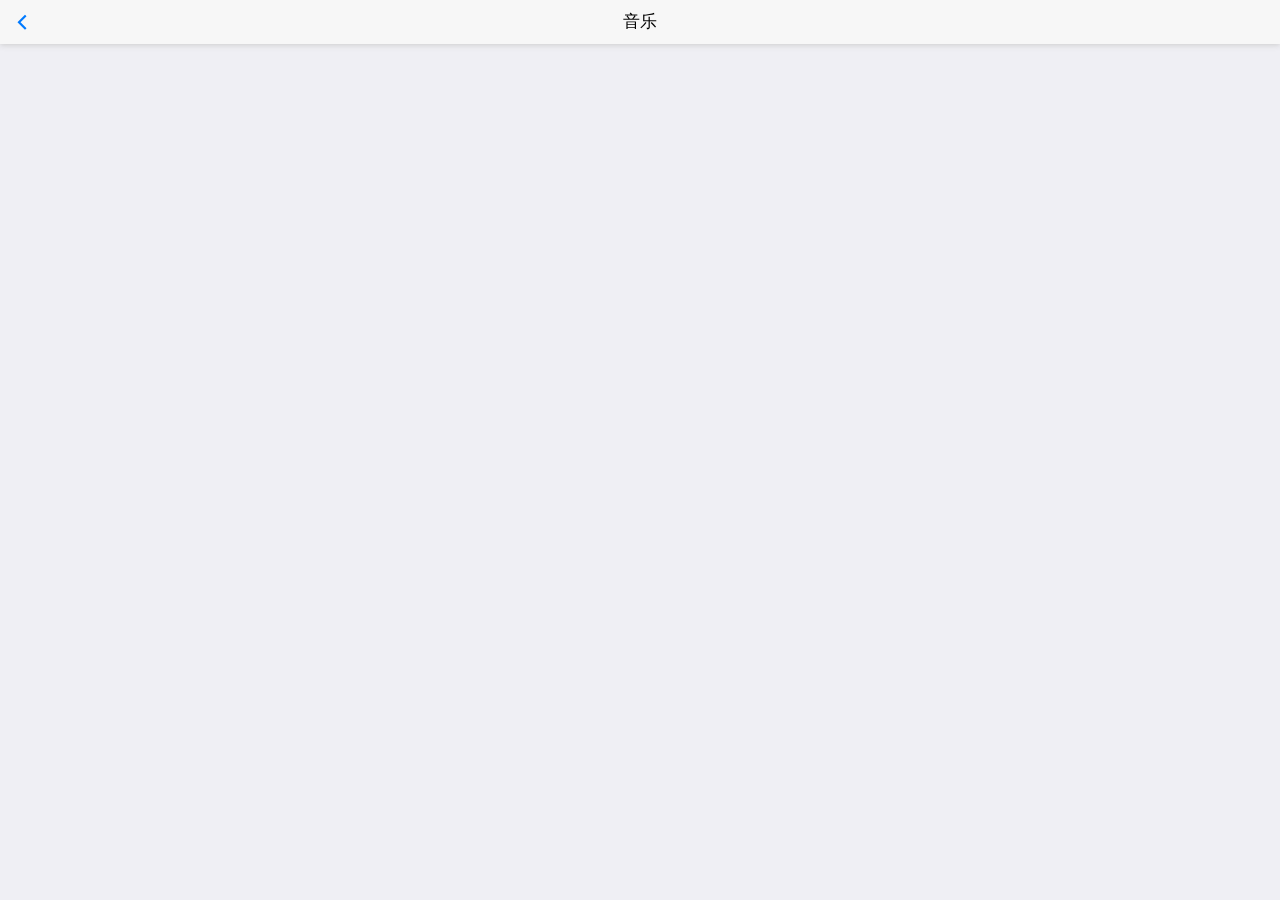
<file: one/music.html>
<!doctype html>
<html lang="en">
<head>
    <meta charset="UTF-8" />
    <title>Document</title>
    <meta name="viewport" content="width=device-width,initial-scale=1,minimum-scale=1,maximum-scale=1,user-scalable=no" />
    <link rel="stylesheet" type="text/css" href="css/mui.css"/>
</head>
<body>
    <header class="mui-bar mui-bar-nav">
        <a class="mui-action-back mui-icon mui-icon-left-nav mui-pull-left"></a>
        <h1 class="mui-title">音乐</h1>
    </header>
   <div class="mui-content">
       <div class="mui-scroll-wrapper">
           <div class="mui-scroll">
               <!--这里放置真实显示的DOM内容-->
               <ul id="songList">
               		<li></li>
               </ul>
           </div>
       </div>
       
   </div>
    <script src="js/mui.js" type="text/javascript" charset="utf-8"></script>
    <script src="js/jquery-1.8.0.min.js" type="text/javascript" charset="utf-8"></script>
    <script type="text/javascript">
    mui.init()
    $.ajax({
    	type: "get",
		async: false,
		url: "http://music.qq.com/musicbox/shop/v3/data/hit/hit_newsong.js",
		dataType: "jsonp",
		jsonp: "callback",
		jsonpCallback: "JsonCallback",
		scriptCharset: 'GBK',//设置编码，否则会乱码
		success: function(data) {
//			var data = JSON.stringify(data);
			console.log(data);
			var songList = data.songlist;
			console.log(songList);
			for(var i=0;i<songList.length;i++){
				var url = songList[i].url;
				$("#songList").append('<audio src='+url+' controls></audio>');
			}
		},
		error: function() {
			alert('fail');
		}
    	
    });
    </script>
</body>
</html>
</file>
